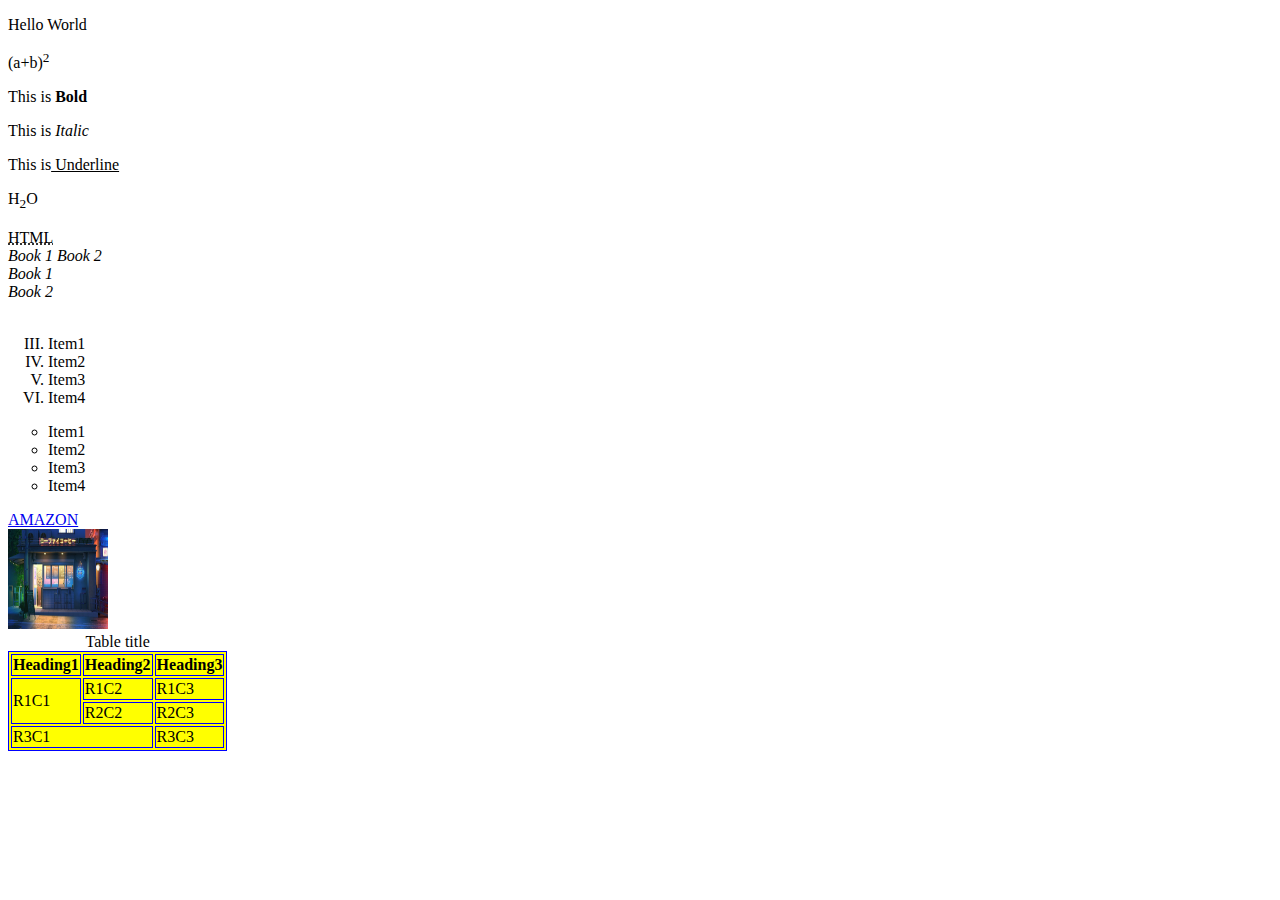
<file: htmlcss/index.html>
<!DOCTYPE html>
<html>
    <head>

    </head>
    <body>
        <p>Hello World</p>
        <p>(a+b)<sup>2</sup></p>
        <p>This is<b> Bold</b></p>
        <p>This is<i> Italic</i></p>
        <p>This is<u> Underline</u></p>
        <p>H<sub>2</sub>O</p>
        <abbr title="Title">HTML</abbr>
        <br />
        <cite>Book 1</cite>
        <cite>Book 2</cite>
        <br />
        <address>Book 1</address>
        <address>Book 2</address>
        <br />
        <!-- Lists-->
        <!-- HTML List -->
        <!-- Numbered list -->
        <ol type="I" start="3"> <!-- type="1(def) | A | a | I | i" -->
            <li>Item1</li>
            <li>Item2</li>
            <li>Item3</li>
            <li>Item4</li>
        </ol>
        <!-- Bulleted list -->
        <ul type="circle"> <!-- type = "disc(def) | circle | square | none"-->
            <li>Item1</li>
            <li>Item2</li>
            <li>Item3</li>
            <li>Item4</li>
        </ul>
        <a href="https://www.amazon.in/">AMAZON</a>
        <br />
        <a href="https://www.amazon.in/">
            <img src="./imgsrc.webp" alt="imgsrc/webp" height=100 width=100 /></a>
        <br />
        <table border="1" bordercolor="blue" bgcolor="yellow">
            <caption>Table title</caption>
            <tr>
                <th>Heading1</th>
                <th>Heading2</th>
                <th>Heading3</th>
            </tr>
    
            <tr>
                <td rowspan="2">R1C1</td>
                <td>R1C2</td>
                <td>R1C3</td>
            </tr>
    
            <tr>
                <td>R2C2</td>
                <td>R2C3</td>
            </tr>
    
            <tr>
                <td colspan="2">R3C1</td>
                <td>R3C3</td>
            </tr>
    </body> 
</html>
</file>
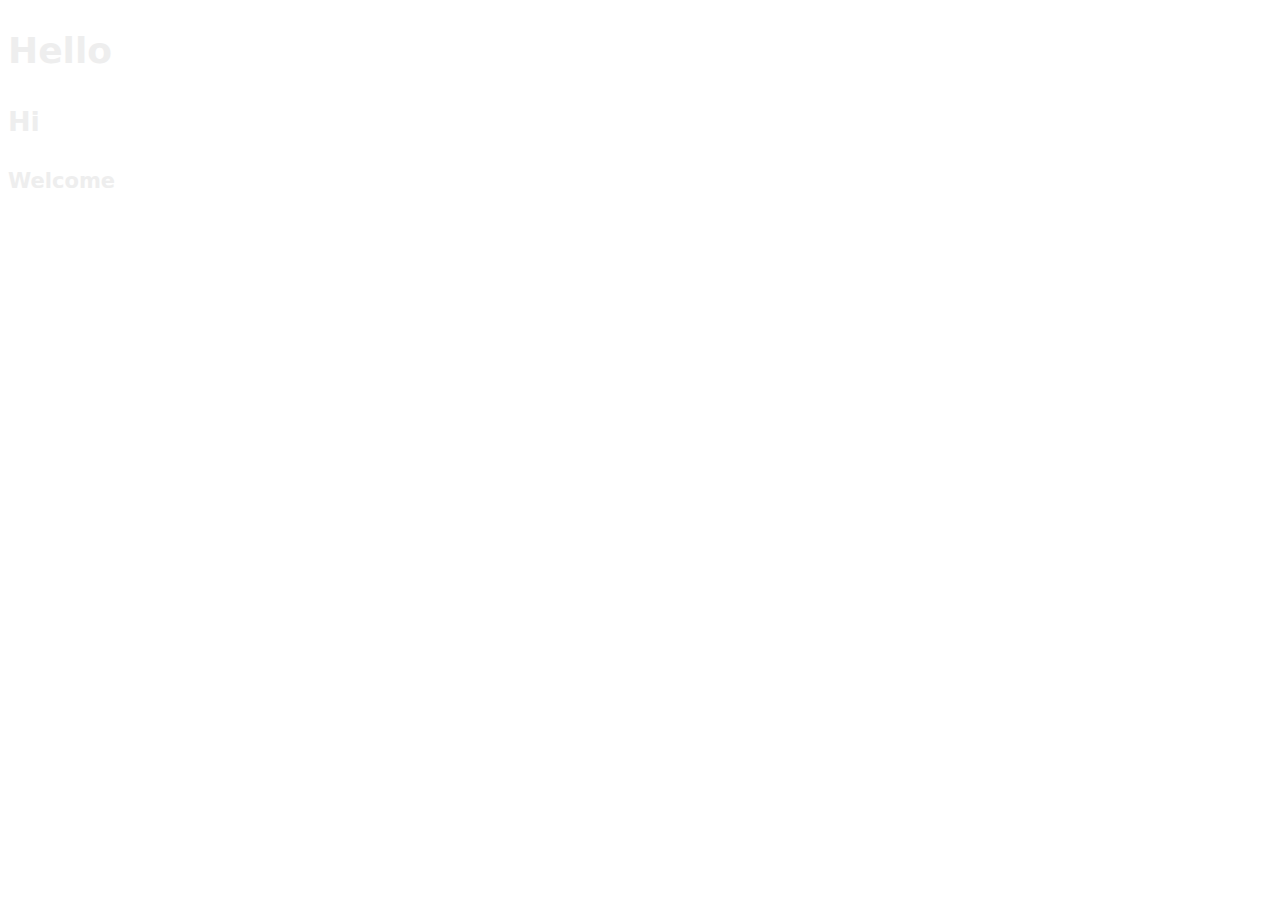
<file: htmlcss/css_html1.html>
<!DOCTYPE html>
<html lang="en">
<head>
<meta charset="UTF-8">
<meta name="viewport" content="width=device-width, initial-scale=1.0">
<title>Document</title>
<link href="./style.css" rel="stylesheet" type="text/css" />
</head>
<body>
<h1>Hello</h1>
<h2>Hi</h2>
<h3>Welcome</h3>
</body>
</html>
</file>
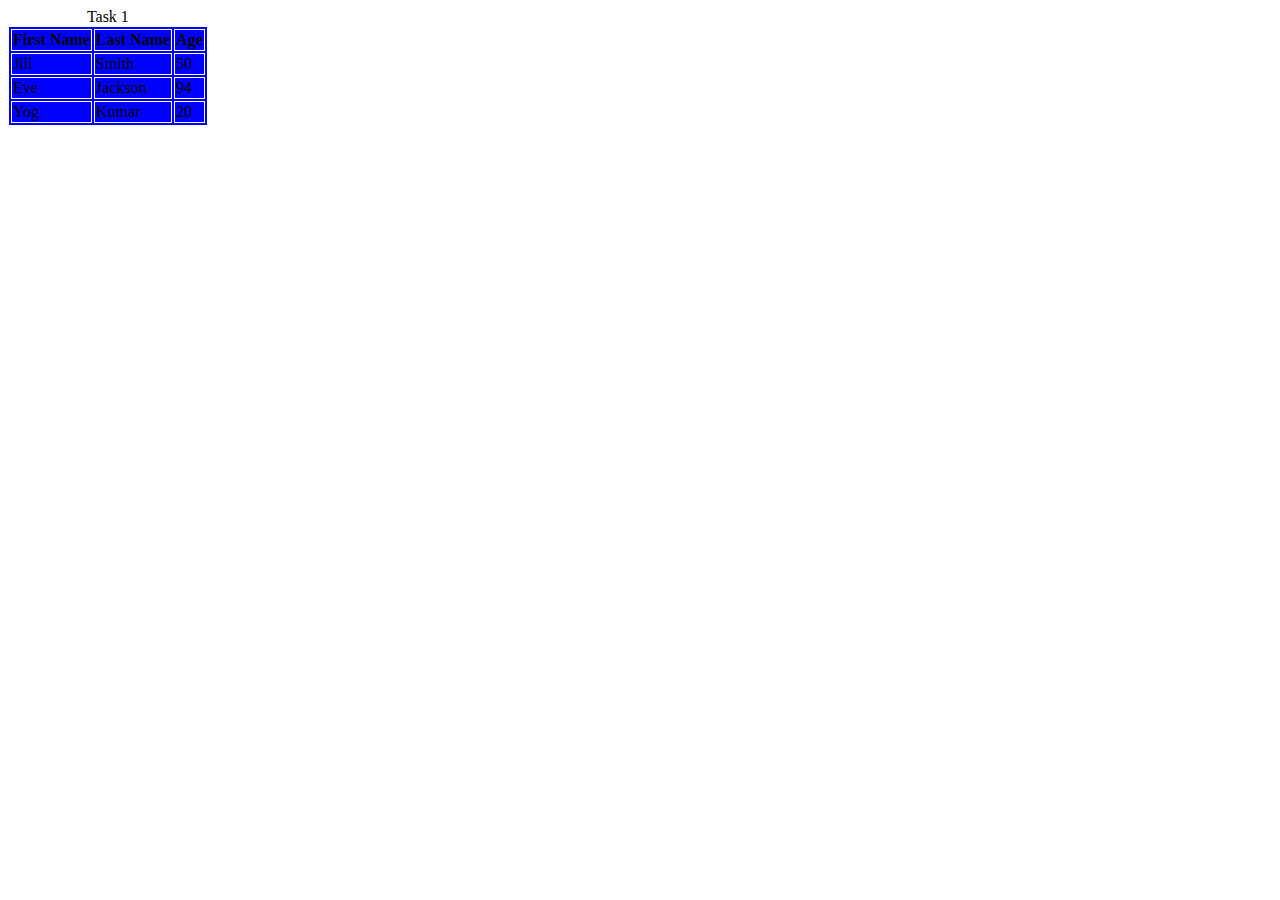
<file: htmlcss/Task1_Yog_21bce5789.html>
<!DOCTYPE html>
<html>
    <head>
    </head>
<table border="1" bordercolor="white" bgcolor="blue">
    <caption>Task 1</caption>
    <tr>
        <th>First Name</th>
        <th>Last Name</th>
        <th>Age</th>
    </tr>

    <tr>
        <td>Jill</td>
        <td>Smith</td>
        <td>50</td>
    </tr>

    <tr>
        <td>Eve</td>
        <td>Jackson</td>
        <td>94</td>
    </tr>

    <tr>
        <td>Yog</td>
        <td>Kumar</td>
        <td>20</td>
    </tr>
</body> 
</html>
</file>
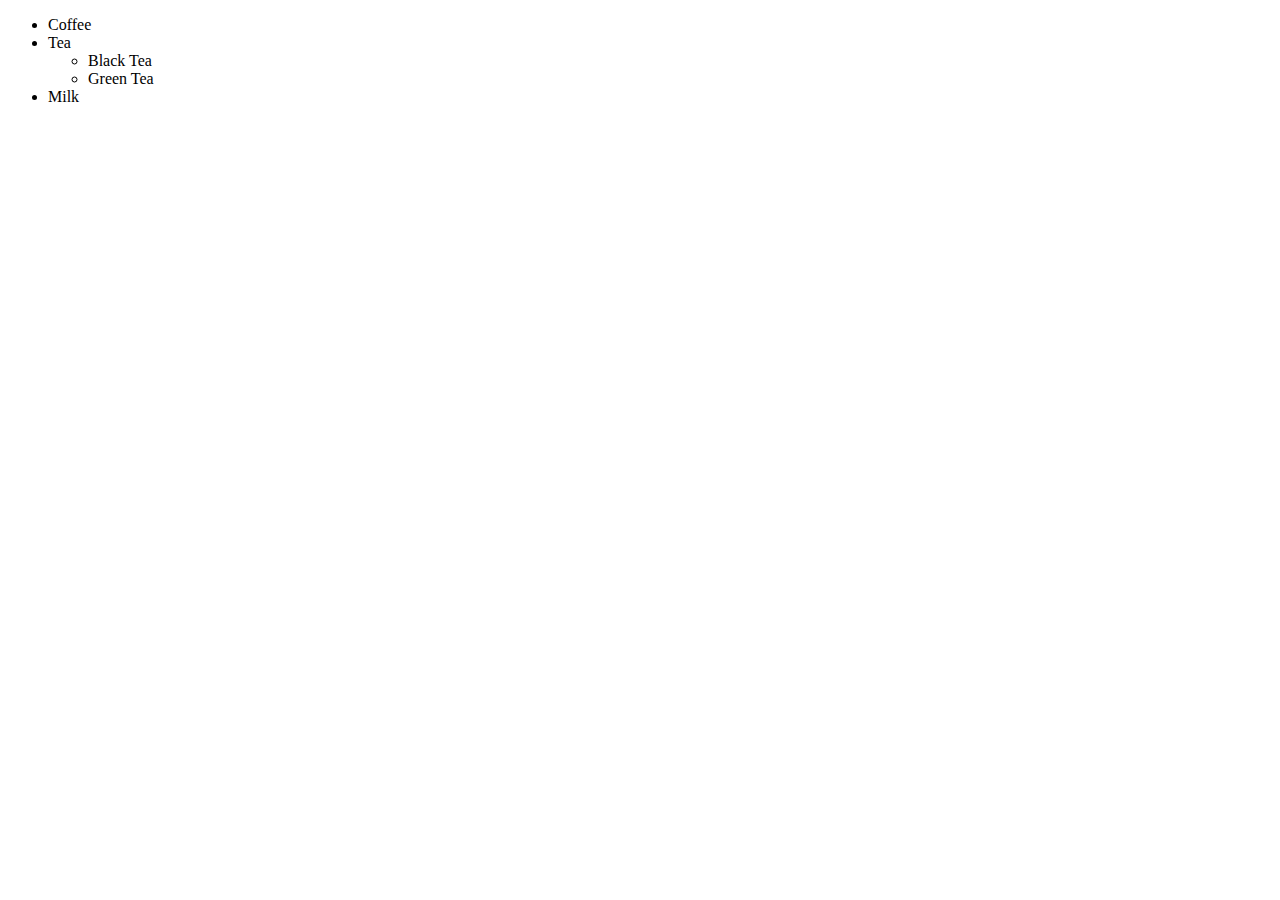
<file: htmlcss/Task2_Yog_21bce5789.html>
<!DOCTYPE html>
<html>
    <head>
    </head>
    <ul type="disk(def)"> 
        <li>Coffee</li>
        <li>Tea</li>
        <ul type="disk"> 
            <li>Black Tea</li>
            <li>Green Tea</li>
        </ul>
        <li>Milk</li>
    </ul>
</body> 
</html>
</file>
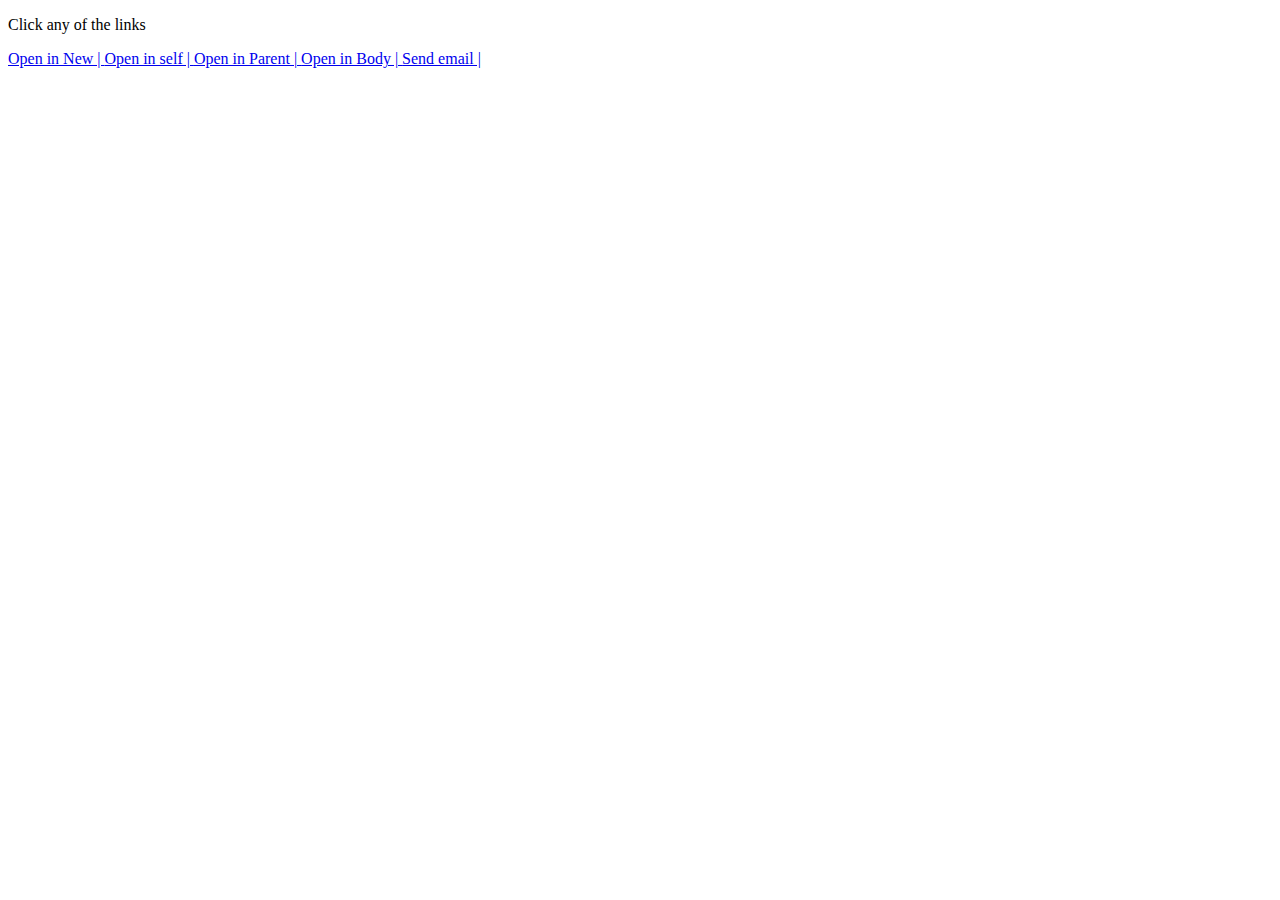
<file: htmlcss/Task3_Yog_21bce5789.html>
<!DOCTYPE html>
<html>
    <head>
    </head>
    <p> Click any of the links</p>
    <a href="https://www.google.com" target="_blank">Open in New | </a>
    <a href="https://www.google.com">Open in self | </a>
    <a href="https://www.google.com" target="_parent">Open in Parent | </a>
    <a href="https://www.example.com" target="_body">Open in Body | </a>
    <a href="mailto:yog0987654321@gmail.com">Send email | </a>



</body> 
</html>
</file>
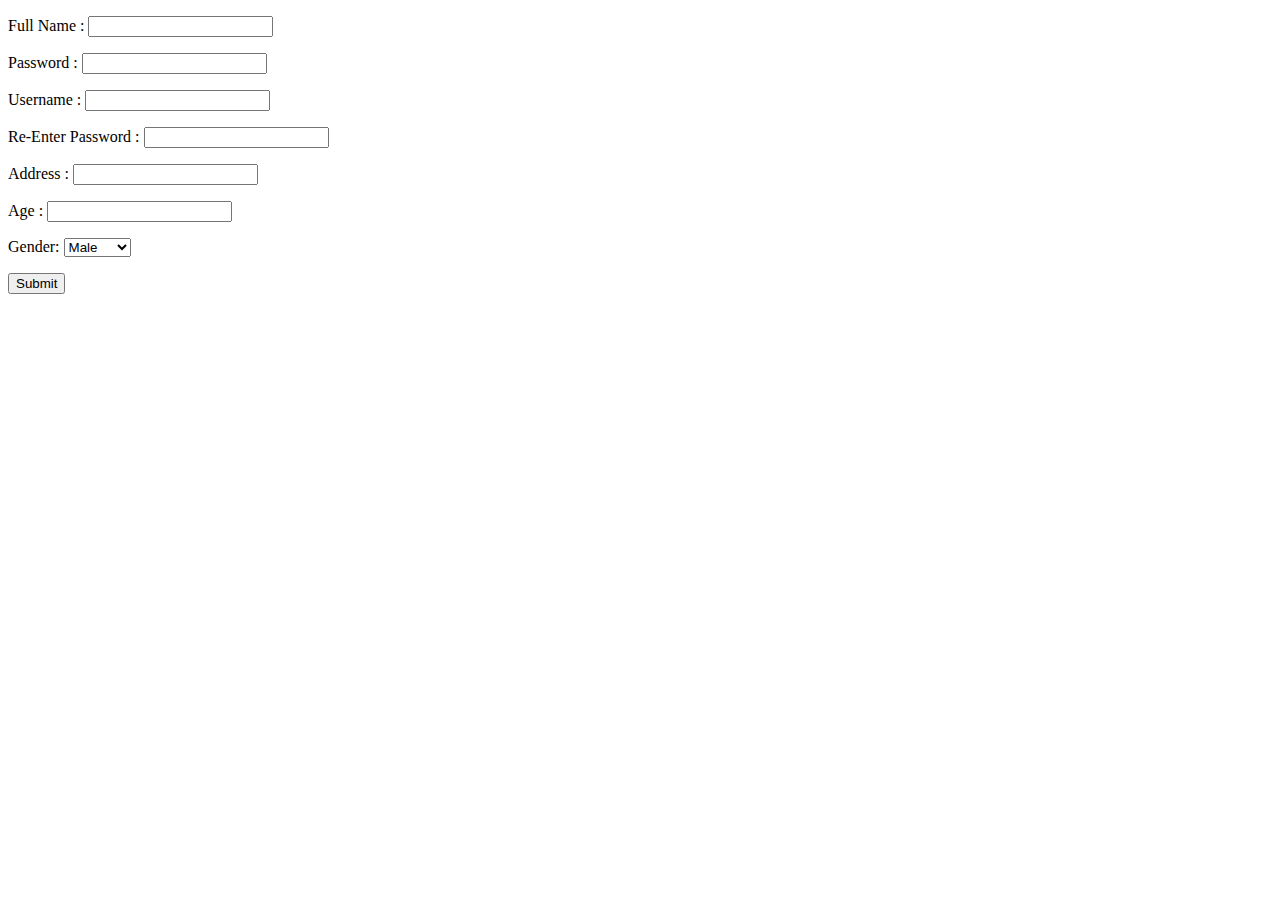
<file: htmlcss/Task4_Yog_21bce5789.html>
<!DOCTYPE html>
<html>
   <head>
      <title>Password Input Control</title>
   </head>
<body>
<form>  
<p>
      <label>Full Name : <input type="text" /></label>
</p>
<p>
   <label>Password : <input type="password" /></label>
</p>
<p>
   <label>Username : <input type="text" /></label>
</p>
<p>
   <label>Re-Enter Password : <input type="password" /></label>
</p>
<p>
          <label>Address : <input type="text" /></label>
</p>
<p>
   <label>Age : <input type="text" /></label>
</p>
<p>
<label for="Gender">Gender:</label>
<select id="Gender" name="Gender">
    <option value="Male">Male</option>
    <option value="Female">Female</option>
</select>
</p>
<input type="submit" value="Submit">

</form>
</body>
</html>
</file>
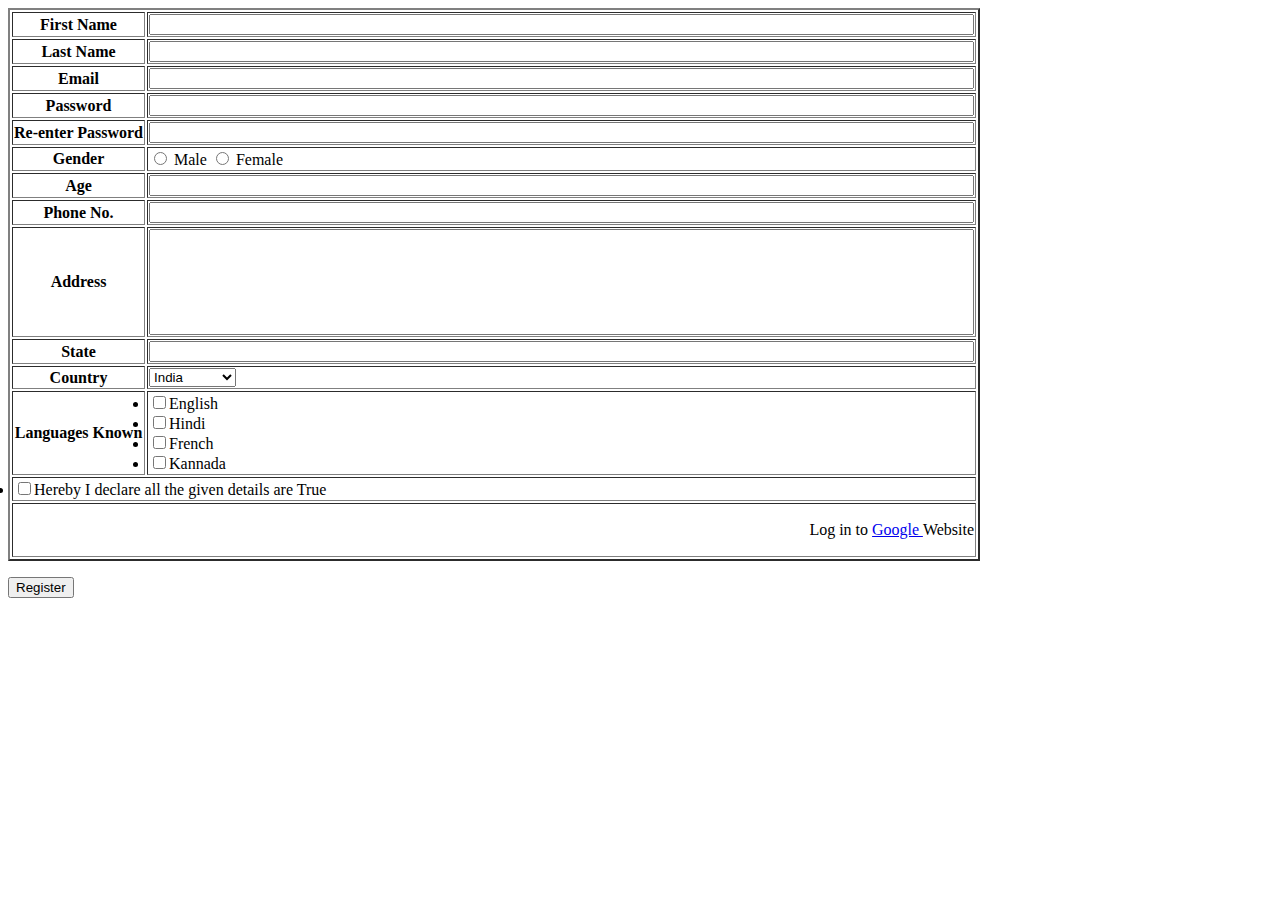
<file: htmlcss/Task5_Yog_21bce5789.html>
<!DOCTYPE html>
<html>
    <head>
    </head>
    <form> 
<table border="2" borderlang="black" bglang="white">

    <tr>
        <th >First Name</th>
        <td ><input type="text" size="100" /></td>

    </tr>

    <tr>
        <th >Last Name</th>
        <td ><input type="text" size="100" /></td>
    </tr>

    <tr>
        <th >Email</th>
        <td ><input type="text" size="100" /></td>
    </tr>

    <tr>
        <th >Password</th>
        <td ><input type="text" size="100" /></td>
    </tr>
    <tr>
        <th >Re-enter Password</th>
        <td ><input type="text" size="100" /></td>
    </tr>
    <tr>
        <th >Gender</th>
        <td><input type = "radio" name = "Gender" value = "Male"> Male
            <input type = "radio" name = "Gender" value = "Female"> Female</td>

    </tr>
    <tr>
        <th >Age</th>
        <td ><input type="text" size="100" /></td>
    </tr>
    <tr>
        <th >Phone No.</th>
        <td ><input type="text" size="100" /></td>
    </tr>
    <tr>
        <th >Address</th>
        <td ><input type="text" size="100" style="width: 99%;height: 100px"/></td>
    </tr>
    <tr>
        <th >State</th>
        <td ><input type="text" size="100" /></td>
    </tr>
    <tr>
        <th >Country</th>
        <td>
        <label for="Country"></label>
        <select id="Country" name="Choose Your Country">
        <option value="India">India</option>
         <option value="Non Indian">Non Indian</option>
        </td>
        </select>

    </tr>
    <tr>
        <th >Languages Known</th>
        <td>
            <li><input type="checkbox" name="lang" value="English" />English</li>
            <li><input type="checkbox" name="lang" value="Hindi" />Hindi</li>
            <li><input type="checkbox" name="lang" value="French" />French</li>
            <li><input type="checkbox" name="lang" value="Kannada" />Kannada</li>
        </td>

    </tr>
    <tr>
        <td colspan="2"><li><input type="checkbox" name="Check" value="True" />Hereby I declare all the given details are True</li></td>
    </tr>
    <tr>
        <td colspan="2"><p align="right"> Log in to
            <a href="https://www.google.com" target="_blank">Google </a>
            Website
            </p>
        </td>
    </tr>
    </table>
    <p align="centre"><input type="submit" value="Register"></p>
</form>
</body> 
</html>
</file>
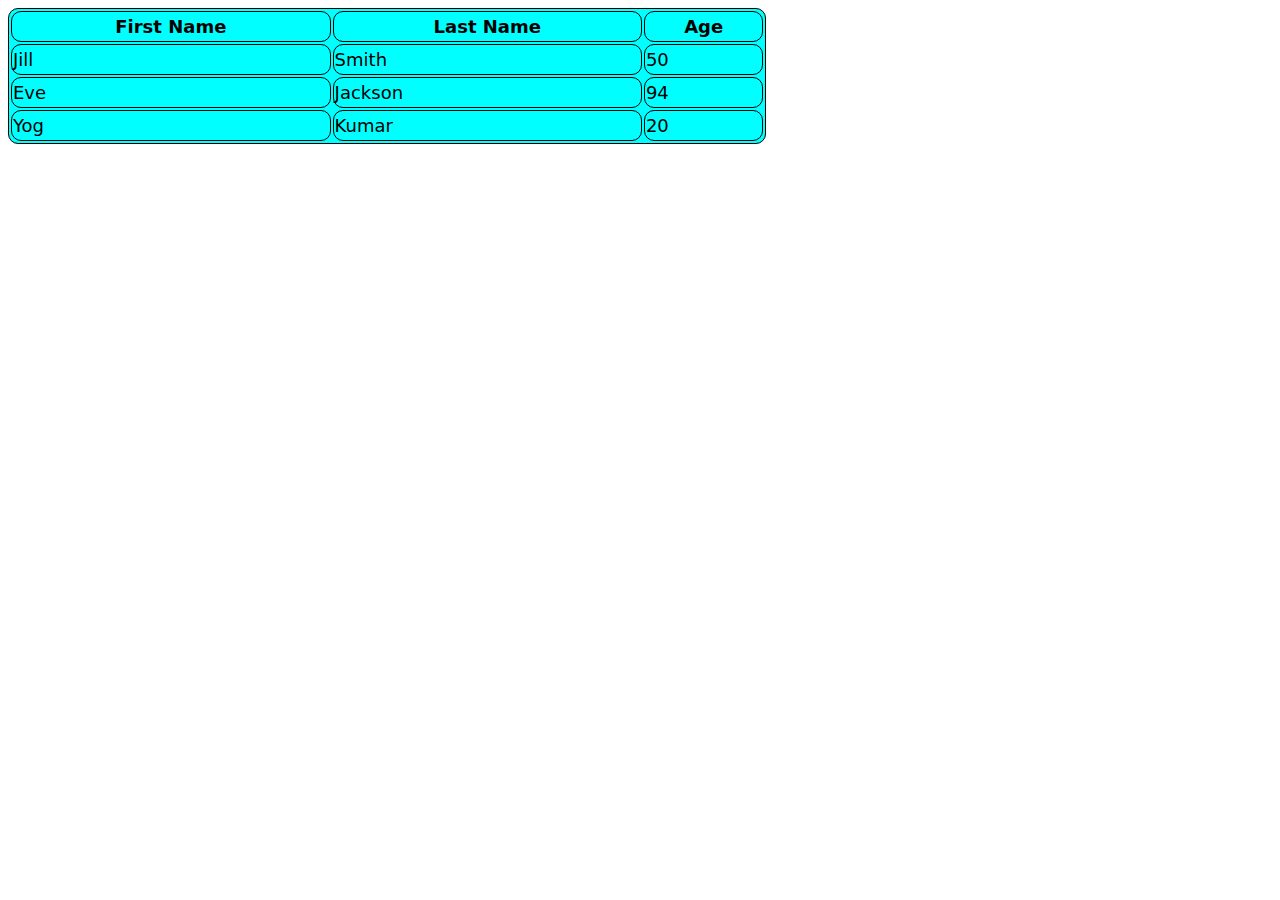
<file: htmlcss/Task6_Yog_21bce5789.html>
<!DOCTYPE html>
<html>
    <head>
        <link rel="stylesheet" href="style.css">

    </head>
<body>
<div class="wrapper">
<table>
    <tr>
        <th>First Name</th>
        <th>Last Name</th>
        <th>Age</th>
    </tr>

    <tr>
        <td>Jill</td>
        <td>Smith</td>
        <td>50</td>
    </tr>

    <tr>
        <td>Eve</td>
        <td>Jackson</td>
        <td>94</td>
    </tr>

    <tr>
        <td>Yog</td>
        <td>Kumar</td>
        <td>20</td>
        
    </tr>
</table>
</div>
</body> 
</html>
</file>
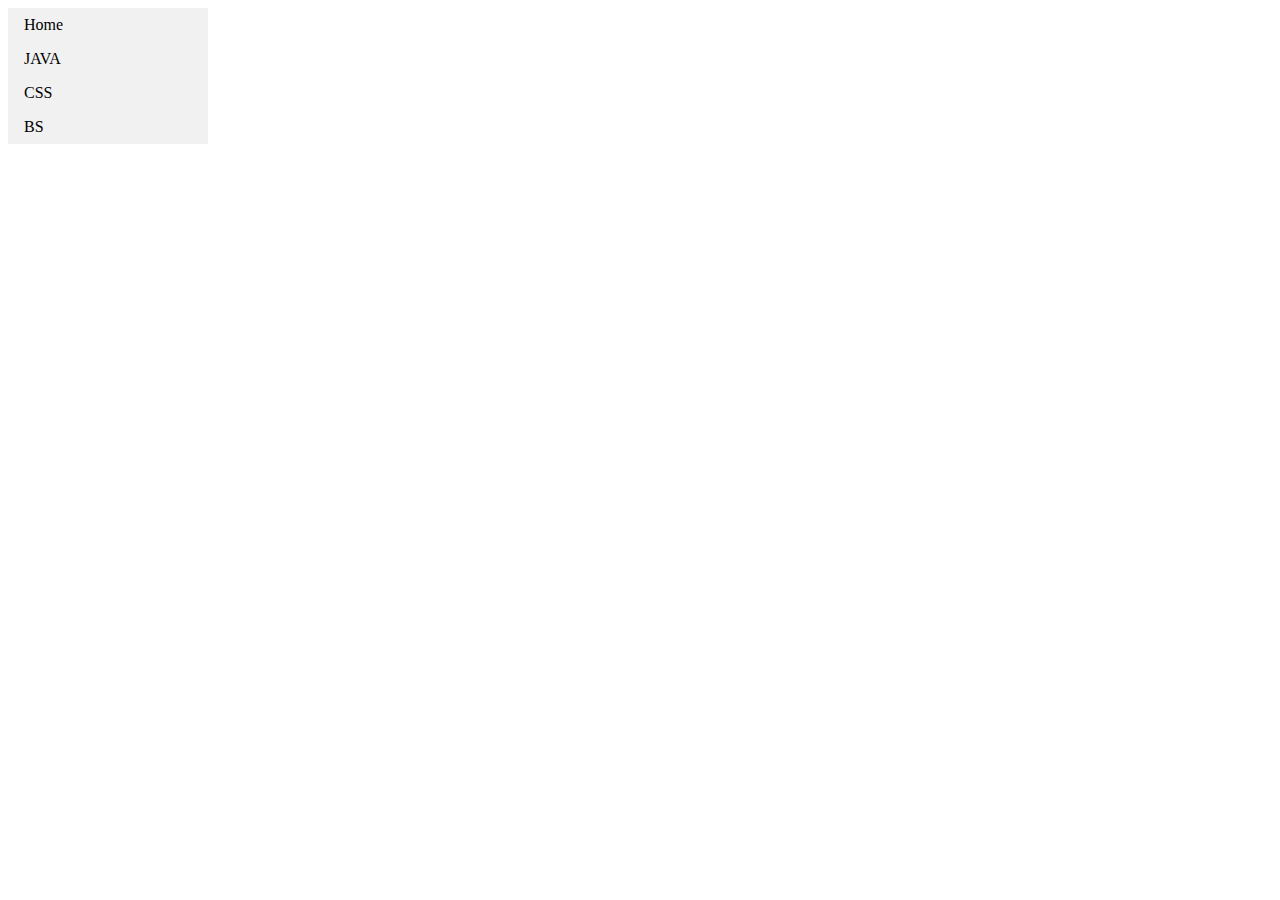
<file: htmlcss/Task7_Yog_21bce5789.html>
<!DOCTYPE html>
<html>
    <head>
        <link rel="stylesheet" href="style2.css">
    </head>
<body>
<ul>
    <li><a href="default.asp">Home</a></li>
    <li><a href="news.asp">JAVA</a></li>
    <li><a href="contact.asp">CSS</a></li>
    <li><a href="about.asp">BS</a></li>
  </ul>
<p></p>


  
</body>
</html>
</file>
<file: htmlcss/style.css>
body {
color: #eee;
font-size: 1.125rem;
font-family: system-ui;
line-height: 1.5;
}
.wrapper {
width: min (900px, 100% - 3rem);
margin-inline: auto;
}
table{
    background: cyan;
    width: 60%;}
td,tr{
color: black;
font-size: 1.125rem;
font-family: system-ui;
}
table,td,tr,th{
    border: 1px solid black;
    border-radius: 10px;
}
ul {
    list-style-type: none;
    margin: 0;
    padding: 0;
  }
</file>
<file: htmlcss/style2.css>
ul {
  list-style-type: none;
  margin: 0;
  padding: 0;
  width: 200px;
  background-color: #f1f1f1;
}

li a {
  display: block;
  color: #000;
  padding: 8px 16px;
  text-decoration: none;
}

/* Change the link color on hover */
li a:hover {
  background-color: #555;
  color: white;
}
</file>
